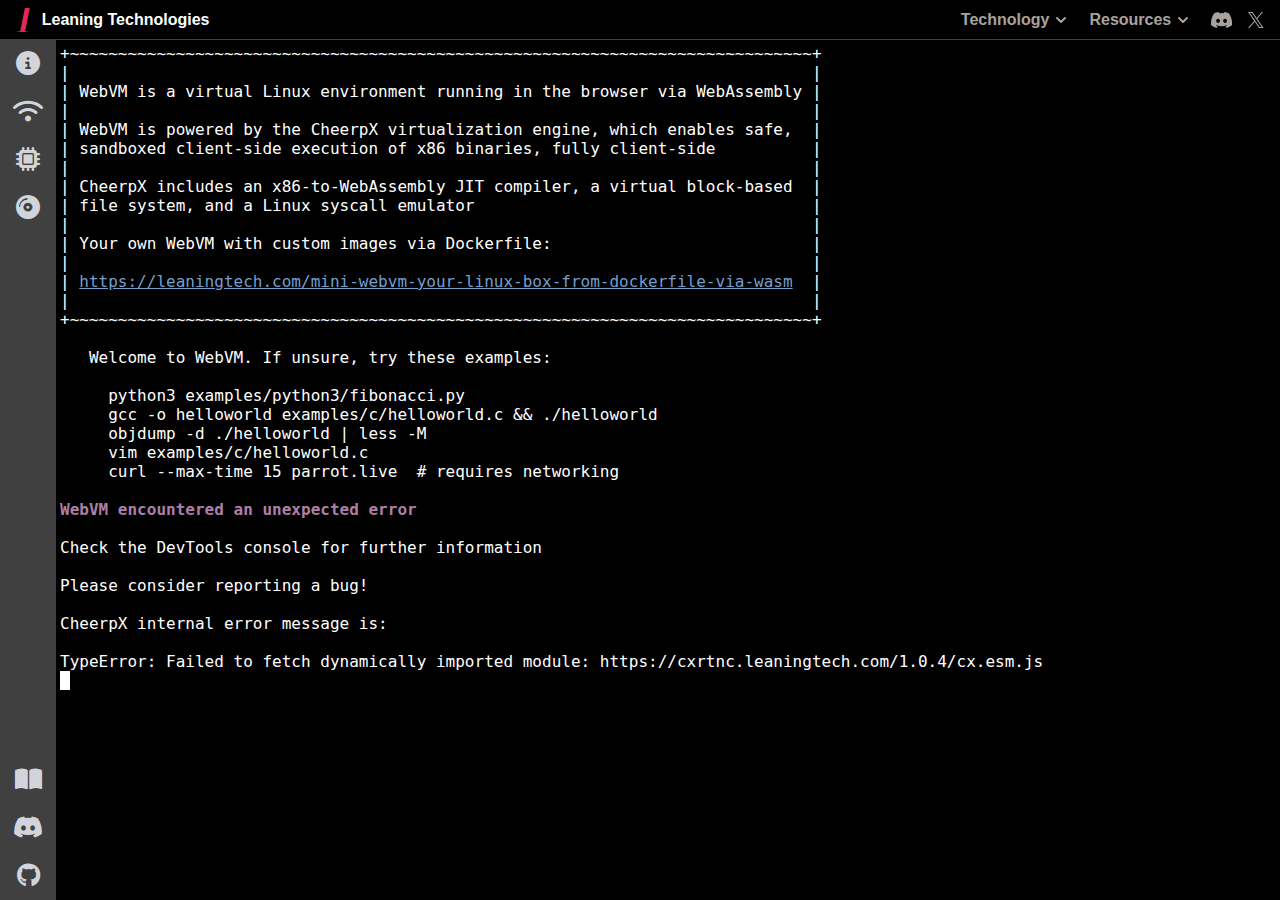
<file: index.html>
<!doctype html>
<html lang="en">
	<head>
		<meta charset="utf-8" />
		<meta name="viewport" content="width=device-width, initial-scale=1" />
		<title>WebVM - Linux virtualization in WebAssembly</title>

		<meta name="description" content="Server-less virtual machine, networking included, running browser-side in HTML5/WebAssembly. Code in any programming language inside this Linux terminal.">
		<meta name="keywords" content="WebVM, Virtual Machine, CheerpX, x86 virtualization, WebAssembly, Tailscale, JIT">
		<meta property="og:title" content="WebVM - Linux virtualization in WebAssembly" />
		<meta property="og:type" content="website" />
		<meta property="og:site_name" content="WebVM"/>
		<meta property="og:image" content="https://webvm.io/assets/social_2024.png" />
		<meta name="twitter:card" content="summary_large_image" />
		<meta name="twitter:site" content="@leaningtech" />
		<meta name="twitter:title" content="WebVM - Linux virtualization in WebAssembly" />
		<meta name="twitter:description" content="Server-less virtual machine, networking included, running browser-side in HTML5/WebAssembly. Code in any programming language inside this Linux terminal.">
		<meta name="twitter:image" content="https://webvm.io/assets/social_2024.png" />

		<!-- Apple iOS web clip compatibility tags -->
		<meta name="application-name" content="WebVM" />
		<meta name="apple-mobile-web-app-title" content="WebVM" />
		<meta name="apple-mobile-web-app-capable" content="yes" />
		<meta name="mobile-web-app-capable" content="yes" />
		<meta name="apple-mobile-web-app-status-bar-style" content="black" />
		<link rel="shortcut icon" href="tower.ico">
		<link rel="preconnect" href="https://fonts.googleapis.com">
		<link rel="preconnect" href="https://fonts.gstatic.com" crossorigin>
		<link rel='stylesheet' href='scrollbar.css'>
		<!-- Serviceworker script that adds the COI headers to the response headers in cases where the server does not support it. -->
		<script src="serviceWorker.js"></script>
		<script data-domain="webvm.io" src="https://plausible.leaningtech.com/js/script.js"></script>
		
		<link href="./_app/immutable/assets/WebVM.DJxfT_Cl.css" rel="stylesheet">
		<link rel="modulepreload" href="./_app/immutable/entry/start.Cc6FwlBO.js">
		<link rel="modulepreload" href="./_app/immutable/chunks/entry.B3OGcWmv.js">
		<link rel="modulepreload" href="./_app/immutable/chunks/scheduler.Cp8OC_ye.js">
		<link rel="modulepreload" href="./_app/immutable/entry/app.BPkyC7CE.js">
		<link rel="modulepreload" href="./_app/immutable/chunks/preload-helper.CmsKOCeN.js">
		<link rel="modulepreload" href="./_app/immutable/chunks/index.DHd7Qox6.js">
		<link rel="modulepreload" href="./_app/immutable/nodes/0.BePfJ_as.js">
		<link rel="modulepreload" href="./_app/immutable/nodes/2.zNyNSCjJ.js">
		<link rel="modulepreload" href="./_app/immutable/chunks/WebVM.Ijc5IMBR.js">
		<link rel="modulepreload" href="./_app/immutable/chunks/stores.CwUko2Cp.js">
	</head>
	<body data-sveltekit-preload-data="hover">
		<div style="display: contents">  <main class="relative w-full h-full"><nav aria-label="Primary" class="navbar svelte-fxjams"><ul class="items svelte-fxjams"><li class="svelte-1lmv0vp"><a href="https://leaningtech.com/" aria-label="Leaning Technologies" class="svelte-1tqfk9x"><svg aria-hidden="true" fill="#e62755" viewBox="0 0 43.68 76.21"><path d="m28.6,75.76h-15.51L28.17,0h15.51l-15.08,75.76Z"></path><path d="m0,75.94c6.68-1.36,13.67-1.62,20.46-1.7,6.87.08,13.68.34,20.46,1.7v.2c-10.2.09-30.72.09-40.91,0v-.2h-.01Z"></path></svg> <span class="company-name svelte-1tqfk9x" data-svelte-h="svelte-kh3ip0">Leaning Technologies</span></a> </li></ul> <ul class="items desktop-only svelte-fxjams"><li class="svelte-1lmv0vp"><button popovertarget="global-navbar-technology" class="svelte-1624uv2">Technology <svg aria-hidden="true" viewBox="0 0 24 24" class="svelte-1624uv2"><path stroke="currentColor" fill="transparent" stroke-linecap="round" stroke-linejoin="round" stroke-width="2" d="m8 10 4 4 4-4"></path></svg></button> </li> <li class="svelte-1lmv0vp"><button popovertarget="global-navbar-resources" class="svelte-1624uv2">Resources <svg aria-hidden="true" viewBox="0 0 24 24" class="svelte-1624uv2"><path stroke="currentColor" fill="transparent" stroke-linecap="round" stroke-linejoin="round" stroke-width="2" d="m8 10 4 4 4-4"></path></svg></button> </li> <li class="svelte-1o705yj"><a href="https://discord.leaningtech.com"><svg class="global-navbar-social-icon svelte-1o705yj" viewBox="0 0 127.14 96.36"><path fill="currentColor" d="M107.7,8.07A105.15,105.15,0,0,0,81.47,0a72.06,72.06,0,0,0-3.36,6.83A97.68,97.68,0,0,0,49,6.83,72.37,72.37,0,0,0,45.64,0,105.89,105.89,0,0,0,19.39,8.09C2.79,32.65-1.71,56.6.54,80.21h0A105.73,105.73,0,0,0,32.71,96.36,77.7,77.7,0,0,0,39.6,85.25a68.42,68.42,0,0,1-10.85-5.18c.91-.66,1.8-1.34,2.66-2a75.57,75.57,0,0,0,64.32,0c.87.71,1.76,1.39,2.66,2a68.68,68.68,0,0,1-10.87,5.19,77,77,0,0,0,6.89,11.1A105.25,105.25,0,0,0,126.6,80.22h0C129.24,52.84,122.09,29.11,107.7,8.07ZM42.45,65.69C36.18,65.69,31,60,31,53s5-12.74,11.43-12.74S54,46,53.89,53,48.84,65.69,42.45,65.69Zm42.24,0C78.41,65.69,73.25,60,73.25,53s5-12.74,11.44-12.74S96.23,46,96.12,53,91.08,65.69,84.69,65.69Z"></path></svg></a> </li> <li class="svelte-1o705yj"><a href="https://x.com/leaningtech"><svg title="X" class="global-navbar-social-icon svelte-1o705yj" viewBox="0 0 1200 1227" fill="none"><path d="M714.163 519.284L1160.89 0H1055.03L667.137 450.887L357.328 0H0L468.492 681.821L0 1226.37H105.866L515.491 750.218L842.672 1226.37H1200L714.137 519.284H714.163ZM569.165 687.828L521.697 619.934L144.011 79.6944H306.615L611.412 515.685L658.88 583.579L1055.08 1150.3H892.476L569.165 687.854V687.828Z" fill="currentColor"></path></svg></a> </li></ul> <ul class="items mobile-only svelte-fxjams"><li class="svelte-1lmv0vp"><button class="svelte-1624uv2">Leaning Technologies <svg aria-hidden="true" viewBox="0 0 24 24" class="svelte-1624uv2"><path stroke="currentColor" fill="transparent" stroke-linecap="round" stroke-linejoin="round" stroke-width="2" d="m8 10 4 4 4-4"></path></svg></button> </li> <select class="svelte-nv5o75"><option selected disabled value="Leaning Technologies" data-svelte-h="svelte-1iveerf">Leaning Technologies</option><optgroup label="Technology"><option value="Cheerp">Cheerp</option><option value="CheerpJ">CheerpJ</option><option value="CheerpX">CheerpX</option></optgroup><optgroup label="Resources"><option value="Developer Hub">Developer Hub</option><option value="Blog">Blog</option><option value="GitHub">GitHub</option></optgroup></select></ul></nav> <nav popover aria-label="Technology" id="global-navbar-technology" class="svelte-fxjams"><ul><li class="svelte-1ajf2bm"><a href="https://cheerp.io/" class="svelte-1ajf2bm"><svg aria-hidden="true" viewBox="0 0 79.37 89.83" fill="#fff"><polygon points="79.37 0 39.69 0 39.69 0 0 0 7.44 80.69 39.69 89.83 39.69 89.83 39.69 89.83 39.69 89.83 39.69 89.83 71.92 80.69" fill="#4fdbd1"></polygon><polygon fill="#56f4ec" points="39.69 6.57 39.69 82.99 39.69 82.99 65.8 75.59 72.16 6.57"></polygon><rect x="23.25" y="21.07" width="32.88" height="9.02"></rect><rect x="35.24" y="9.38" width="8.89" height="32.39"></rect><rect x="23.49" y="58.33" width="32.39" height="8.89"></rect><rect x="35.24" y="46.58" width="8.89" height="32.39"></rect><rect fill="#ebeaea" x="35.24" y="9.38" width="4.45" height="32.39"></rect><rect fill="#ebeaea" x="23.49" y="58.33" width="16.2" height="8.89"></rect><rect fill="#ebeaea" x="35.24" y="46.58" width="4.45" height="32.39"></rect></svg> <b>Cheerp</b> <span class="svelte-1ajf2bm">C++ to Wasm/JS compiler</span></a> </li> <li class="svelte-1ajf2bm"><a href="https://cheerpj.com/" class="svelte-1ajf2bm"><svg aria-hidden="true" viewBox="0 0 79.37 89.83"><polygon fill="#ff7c00" points="79.37 0 39.69 0 39.69 0 0 0 7.44 80.69 39.69 89.83 39.69 89.83 39.69 89.83 39.69 89.83 39.69 89.83 71.92 80.69"></polygon><path fill="#e2e2e2" d="M44.83,26.26a18.93,18.93,0,0,1,11.75,3.68c.33.26.65.53,1,.81a1.52,1.52,0,0,1,.52,1.61,1.66,1.66,0,0,1-1.3,1.17c-1.86.58-3.76,1.09-5.56,1.83a32.08,32.08,0,0,0-11.7,8.45,29.72,29.72,0,0,1-17.15,9.7,9.34,9.34,0,0,1-1.06.16,1.52,1.52,0,0,1-1.63-1.11,14.71,14.71,0,0,1-.61-6.75,19.3,19.3,0,0,1,7.2-12.21,31.39,31.39,0,0,1,14.93-7c.54-.1,1.09-.17,1.63-.22C43.56,26.32,44.31,26.29,44.83,26.26Z"></path><path fill="#e2e2e2" d="M36.75,65.34c-4.69-.06-8.59-1.14-12-3.83-.29-.24-.57-.49-.85-.74A1.65,1.65,0,0,1,23.28,59a1.77,1.77,0,0,1,1.39-1.23c1.84-.58,3.7-1.12,5.47-1.87A32.68,32.68,0,0,0,41.94,47,29.35,29.35,0,0,1,59.62,36.93a1.65,1.65,0,0,1,2.14,1.4,17.08,17.08,0,0,1-1.93,13.72,25.07,25.07,0,0,1-8.78,8.65,29.78,29.78,0,0,1-11.48,4.37C38.48,65.22,37.38,65.28,36.75,65.34Z"></path><polygon fill="#ff910d" points="39.86 7.62 39.86 84.04 39.86 84.04 66.14 76.64 72.55 7.62"></polygon><path fill="#fff" d="M56.45,30.82c-.32-.28-.66-.55-1-.81a20.48,20.48,0,0,0-12.28-3.68c-.55,0-1.33.06-2.1.12a7.53,7.53,0,0,0-1.05.22c-.28,0,.83.11-.15.16v16.1c3.94-3.21,6.28-5.8,10.63-7.5,1.88-.74,3.54-1.24,5.49-1.82a1.51,1.51,0,0,0,1.18-1.18A1.56,1.56,0,0,0,56.45,30.82Z"></path><path fill="#fff" d="M61,39.52a1.65,1.65,0,0,0-2.14-1.35,29.47,29.47,0,0,0-17.59,9.7c-.5.55-.46,1.08-1.44,1.59V65.14a29.39,29.39,0,0,0,10.55-4.07,24.48,24.48,0,0,0,8.73-8.34A15.87,15.87,0,0,0,61,39.52Z"></path></svg> <b>CheerpJ</b> <span class="svelte-1ajf2bm">Java runtime for browsers</span></a> </li> <li class="svelte-1ajf2bm"><a href="https://cheerpx.io/" class="svelte-1ajf2bm"><svg aria-hidden="true" viewBox="0 0 79.37 89.83"><polygon fill="#4b647f" points="79.37 0 39.69 0 39.69 0 0 0 7.44 80.69 39.69 89.83 39.69 89.83 39.69 89.83 39.69 89.83 39.69 89.83 71.92 80.69"></polygon><polygon fill="#6386a5" points="39.69 6.57 39.69 82.99 39.69 82.99 65.8 75.59 72.16 6.57"></polygon><path fill="#e2e2e2" d="M39.52,50.42a7.7,7.7,0,1,1,0-15.4h.17V19.66c-1.16,0-2.31,0-3.46,0a1,1,0,0,0-1.15.95c-.29,1.68-.55,3.36-.79,5.05a.61.61,0,0,1-.45.57c-.72.27-1.42.6-2.13.89a.48.48,0,0,1-.39,0q-1.84-1.41-3.66-2.83c-.88-.7-1.28-.71-2.2.05a34.62,34.62,0,0,0-4.54,4.6c-.57.7-.55,1.05,0,1.76l2.92,3.75a.42.42,0,0,1,0,.52c-.33.73-.65,1.45-.94,2.2a.45.45,0,0,1-.4.33c-1.57.23-3.13.49-4.7.69a1.59,1.59,0,0,0-1.4.89v7.22a1.45,1.45,0,0,0,1.35.9c1.56.2,3.11.44,4.66.67a.53.53,0,0,1,.49.4c.28.77.6,1.53.94,2.27a.56.56,0,0,1-.05.66c-1,1.23-1.93,2.48-2.88,3.73A1.26,1.26,0,0,0,21,56.57,45.34,45.34,0,0,0,25.7,61.3a1.08,1.08,0,0,0,1.67.1c1.34-1,2.67-2,4-3a.48.48,0,0,1,.37,0c.76.3,1.5.63,2.25.92a.39.39,0,0,1,.29.36c.24,1.61.51,3.22.73,4.84a1.42,1.42,0,0,0,.88,1.32h3.79V50.41Z"></path><path fill="#fff" d="M61.39,38.31l-4.88-.73a.5.5,0,0,1-.43-.37q-.45-1.17-1-2.31a.48.48,0,0,1,.05-.59c1-1.24,1.94-2.5,2.9-3.76A1.23,1.23,0,0,0,58,28.9a49.11,49.11,0,0,0-4.68-4.78A1.1,1.1,0,0,0,51.67,24l-4,3a.54.54,0,0,1-.41.06c-.75-.29-1.47-.62-2.22-.91a.4.4,0,0,1-.31-.38c-.25-1.7-.52-3.4-.78-5.09a1.08,1.08,0,0,0-1.19-1.05c-1,0-2,0-3.06,0V35a7.69,7.69,0,0,1,0,15.38V65.79h3.5A1.45,1.45,0,0,0,44,64.54c.24-1.62.5-3.23.73-4.84a.5.5,0,0,1,.35-.45c.74-.29,1.46-.62,2.2-.92a.51.51,0,0,1,.42.05c1.2.92,2.4,1.86,3.6,2.8.9.72,1.32.74,2.23,0a35.07,35.07,0,0,0,4.57-4.63c.56-.69.54-1.05,0-1.76l-2.9-3.72a.49.49,0,0,1-.06-.59c.34-.72.63-1.46,1-2.18a.5.5,0,0,1,.32-.27c1.68-.27,3.37-.53,5.06-.78A1.13,1.13,0,0,0,62.57,46c0-2.11,0-4.23,0-6.34A1.18,1.18,0,0,0,61.39,38.31Z"></path></svg> <b>CheerpX</b> <span class="svelte-1ajf2bm">Virtual machines for the web</span></a> </li></ul></nav> <nav popover aria-label="Resources" id="global-navbar-resources" class="svelte-fxjams" data-svelte-h="svelte-vu2bz"><ul><li><a href="https://labs.leaningtech.com/">Developer Hub</a></li> <li><a href="https://labs.leaningtech.com/blog">Blog</a></li> <li><a href="https://github.com/leaningtech">GitHub</a></li></ul> </nav> <div class="absolute top-10 bottom-0 left-0 right-0"><div class="flex flex-row w-14 h-full bg-neutral-700"><div class="flex flex-col shrink-0 w-14 text-gray-300"><div class="p-3 cursor-pointer text-center hover:bg-neutral-600 hover:text-gray-100" style="animation-duration: 0.5s"><i class="fas fa-info-circle fa-xl"></i></div><div class="p-3 cursor-pointer text-center hover:bg-neutral-600 hover:text-gray-100" style="animation-duration: 0.5s"><i class="fas fa-wifi fa-xl"></i></div><div class="p-3 cursor-pointer text-center hover:bg-neutral-600 hover:text-gray-100" style="animation-duration: 0.5s"><i class="fas fa-microchip fa-xl"></i></div><div class="p-3 cursor-pointer text-center hover:bg-neutral-600 hover:text-gray-100" style="animation-duration: 0.5s"><i class="fas fa-compact-disc fa-xl"></i></div><div class="grow"></div><div class="p-3 cursor-pointer text-center hover:bg-neutral-600 hover:text-gray-100" style="animation-duration: 0.5s"><i class="fas fa-book-open fa-xl"></i></div><div class="p-3 cursor-pointer text-center hover:bg-neutral-600 hover:text-gray-100" style="animation-duration: 0.5s"><i class="fab fa-discord fa-xl"></i></div><div class="p-3 cursor-pointer text-center hover:bg-neutral-600 hover:text-gray-100" style="animation-duration: 0.5s"><i class="fab fa-github fa-xl"></i></div></div> <div class="flex flex-col gap-5 shrink-0 w-60 h-full z-10 p-2 bg-neutral-600 text-gray-100 hidden"><p>TODO: null</p> <div class="mt-auto text-sm text-gray-300" data-svelte-h="svelte-1wb9yjt"><div class="pt-1 pb-1"><a href="https://cheerpx.io/" target="_blank"><span>Powered by CheerpX</span> <img src="assets/cheerpx.svg" alt="CheerpX Logo" class="w-6 h-6 inline-block"></a></div> <hr class="border-t border-solid border-gray-300"> <div class="pt-1 pb-1"><a href="https://leaningtech.com/" target="”_blank”">© 2022-2024 Leaning Technologies</a></div></div></div></div>  <div class="absolute top-0 bottom-0 left-14 right-0 p-1 scrollbar" id="console" data-svelte-h="svelte-1qy7za7"></div></div></main> 
			
			<script>
				{
					__sveltekit_19fbud7 = {
						base: new URL(".", location).pathname.slice(0, -1)
					};

					const element = document.currentScript.parentElement;

					const data = [{"type":"data","data":{posts:[{title:"Join the WebVM: The Hackathon! - A Global Hybrid Event for Developers!",image:"https://labs.leaningtech.com/_astro/hackathon-banner.DQKOSxrD.png",url:"https://labs.leaningtech.com/blog/join-the-webvm-hackathon"},{title:"Mini.WebVM: Your own Linux box from Dockerfile, virtualized in the browser via WebAssembly",image:"https://labs.leaningtech.com/_astro/webvm-post.B1Stq2Ca.png",url:"https://labs.leaningtech.com/blog/mini-webvm-your-linux-box-from-dockerfile-via-wasm"},{title:"How we added full networking to WebVM via Tailscale",image:"https://labs.leaningtech.com/_astro/webvm-tailscale.CDrEDtlg.png",url:"https://labs.leaningtech.com/blog/webvm-virtual-machine-with-networking-via-tailscale"},{title:"WebVM: server-less x86 virtual machines in the browser",image:"https://labs.leaningtech.com/_astro/webvm-post.B1Stq2Ca.png",url:"https://labs.leaningtech.com/blog/webvm-server-less-x86-virtual-machines-in-the-browser"}]},"uses":{}},null];

					Promise.all([
						import("./_app/immutable/entry/start.Cc6FwlBO.js"),
						import("./_app/immutable/entry/app.BPkyC7CE.js")
					]).then(([kit, app]) => {
						kit.start(app, element, {
							node_ids: [0, 2],
							data,
							form: null,
							error: null
						});
					});
				}
			</script>
		</div>
	</body>
</html>
</file>
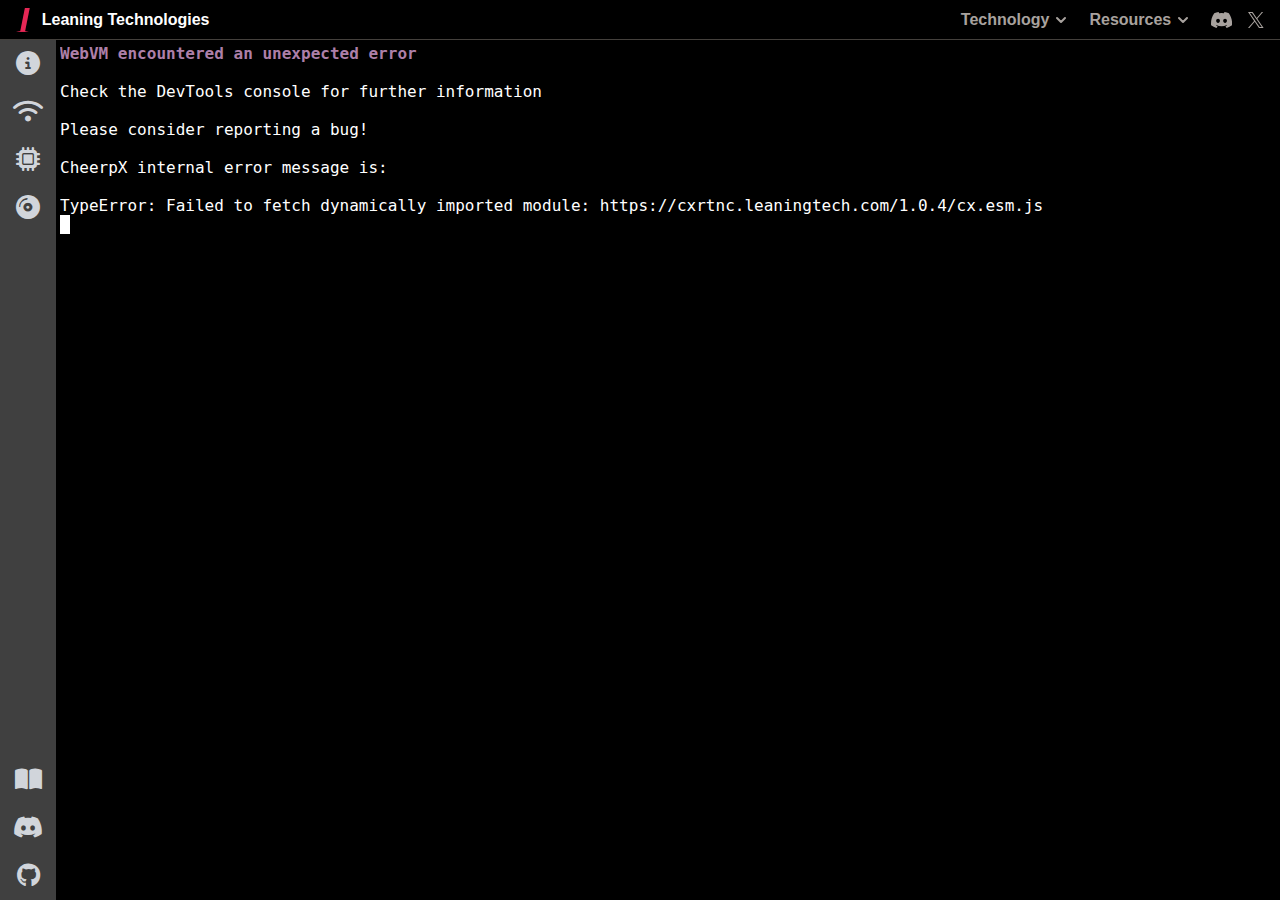
<file: alpine.html>
<!doctype html>
<html lang="en">
	<head>
		<meta charset="utf-8" />
		<meta name="viewport" content="width=device-width, initial-scale=1" />
		<title>WebVM - Linux virtualization in WebAssembly</title>

		<meta name="description" content="Server-less virtual machine, networking included, running browser-side in HTML5/WebAssembly. Code in any programming language inside this Linux terminal.">
		<meta name="keywords" content="WebVM, Virtual Machine, CheerpX, x86 virtualization, WebAssembly, Tailscale, JIT">
		<meta property="og:title" content="WebVM - Linux virtualization in WebAssembly" />
		<meta property="og:type" content="website" />
		<meta property="og:site_name" content="WebVM"/>
		<meta property="og:image" content="https://webvm.io/assets/social_2024.png" />
		<meta name="twitter:card" content="summary_large_image" />
		<meta name="twitter:site" content="@leaningtech" />
		<meta name="twitter:title" content="WebVM - Linux virtualization in WebAssembly" />
		<meta name="twitter:description" content="Server-less virtual machine, networking included, running browser-side in HTML5/WebAssembly. Code in any programming language inside this Linux terminal.">
		<meta name="twitter:image" content="https://webvm.io/assets/social_2024.png" />

		<!-- Apple iOS web clip compatibility tags -->
		<meta name="application-name" content="WebVM" />
		<meta name="apple-mobile-web-app-title" content="WebVM" />
		<meta name="apple-mobile-web-app-capable" content="yes" />
		<meta name="mobile-web-app-capable" content="yes" />
		<meta name="apple-mobile-web-app-status-bar-style" content="black" />
		<link rel="shortcut icon" href="tower.ico">
		<link rel="preconnect" href="https://fonts.googleapis.com">
		<link rel="preconnect" href="https://fonts.gstatic.com" crossorigin>
		<link rel='stylesheet' href='scrollbar.css'>
		<!-- Serviceworker script that adds the COI headers to the response headers in cases where the server does not support it. -->
		<script src="serviceWorker.js"></script>
		<script data-domain="webvm.io" src="https://plausible.leaningtech.com/js/script.js"></script>
		
		<link href="./_app/immutable/assets/WebVM.DJxfT_Cl.css" rel="stylesheet">
		<link rel="modulepreload" href="./_app/immutable/entry/start.Cc6FwlBO.js">
		<link rel="modulepreload" href="./_app/immutable/chunks/entry.B3OGcWmv.js">
		<link rel="modulepreload" href="./_app/immutable/chunks/scheduler.Cp8OC_ye.js">
		<link rel="modulepreload" href="./_app/immutable/entry/app.BPkyC7CE.js">
		<link rel="modulepreload" href="./_app/immutable/chunks/preload-helper.CmsKOCeN.js">
		<link rel="modulepreload" href="./_app/immutable/chunks/index.DHd7Qox6.js">
		<link rel="modulepreload" href="./_app/immutable/nodes/0.BePfJ_as.js">
		<link rel="modulepreload" href="./_app/immutable/nodes/3.B0GIDhnm.js">
		<link rel="modulepreload" href="./_app/immutable/chunks/WebVM.Ijc5IMBR.js">
		<link rel="modulepreload" href="./_app/immutable/chunks/stores.CwUko2Cp.js">
	</head>
	<body data-sveltekit-preload-data="hover">
		<div style="display: contents">  <main class="relative w-full h-full"><nav aria-label="Primary" class="navbar svelte-fxjams"><ul class="items svelte-fxjams"><li class="svelte-1lmv0vp"><a href="https://leaningtech.com/" aria-label="Leaning Technologies" class="svelte-1tqfk9x"><svg aria-hidden="true" fill="#e62755" viewBox="0 0 43.68 76.21"><path d="m28.6,75.76h-15.51L28.17,0h15.51l-15.08,75.76Z"></path><path d="m0,75.94c6.68-1.36,13.67-1.62,20.46-1.7,6.87.08,13.68.34,20.46,1.7v.2c-10.2.09-30.72.09-40.91,0v-.2h-.01Z"></path></svg> <span class="company-name svelte-1tqfk9x" data-svelte-h="svelte-kh3ip0">Leaning Technologies</span></a> </li></ul> <ul class="items desktop-only svelte-fxjams"><li class="svelte-1lmv0vp"><button popovertarget="global-navbar-technology" class="svelte-1624uv2">Technology <svg aria-hidden="true" viewBox="0 0 24 24" class="svelte-1624uv2"><path stroke="currentColor" fill="transparent" stroke-linecap="round" stroke-linejoin="round" stroke-width="2" d="m8 10 4 4 4-4"></path></svg></button> </li> <li class="svelte-1lmv0vp"><button popovertarget="global-navbar-resources" class="svelte-1624uv2">Resources <svg aria-hidden="true" viewBox="0 0 24 24" class="svelte-1624uv2"><path stroke="currentColor" fill="transparent" stroke-linecap="round" stroke-linejoin="round" stroke-width="2" d="m8 10 4 4 4-4"></path></svg></button> </li> <li class="svelte-1o705yj"><a href="https://discord.leaningtech.com"><svg class="global-navbar-social-icon svelte-1o705yj" viewBox="0 0 127.14 96.36"><path fill="currentColor" d="M107.7,8.07A105.15,105.15,0,0,0,81.47,0a72.06,72.06,0,0,0-3.36,6.83A97.68,97.68,0,0,0,49,6.83,72.37,72.37,0,0,0,45.64,0,105.89,105.89,0,0,0,19.39,8.09C2.79,32.65-1.71,56.6.54,80.21h0A105.73,105.73,0,0,0,32.71,96.36,77.7,77.7,0,0,0,39.6,85.25a68.42,68.42,0,0,1-10.85-5.18c.91-.66,1.8-1.34,2.66-2a75.57,75.57,0,0,0,64.32,0c.87.71,1.76,1.39,2.66,2a68.68,68.68,0,0,1-10.87,5.19,77,77,0,0,0,6.89,11.1A105.25,105.25,0,0,0,126.6,80.22h0C129.24,52.84,122.09,29.11,107.7,8.07ZM42.45,65.69C36.18,65.69,31,60,31,53s5-12.74,11.43-12.74S54,46,53.89,53,48.84,65.69,42.45,65.69Zm42.24,0C78.41,65.69,73.25,60,73.25,53s5-12.74,11.44-12.74S96.23,46,96.12,53,91.08,65.69,84.69,65.69Z"></path></svg></a> </li> <li class="svelte-1o705yj"><a href="https://x.com/leaningtech"><svg title="X" class="global-navbar-social-icon svelte-1o705yj" viewBox="0 0 1200 1227" fill="none"><path d="M714.163 519.284L1160.89 0H1055.03L667.137 450.887L357.328 0H0L468.492 681.821L0 1226.37H105.866L515.491 750.218L842.672 1226.37H1200L714.137 519.284H714.163ZM569.165 687.828L521.697 619.934L144.011 79.6944H306.615L611.412 515.685L658.88 583.579L1055.08 1150.3H892.476L569.165 687.854V687.828Z" fill="currentColor"></path></svg></a> </li></ul> <ul class="items mobile-only svelte-fxjams"><li class="svelte-1lmv0vp"><button class="svelte-1624uv2">Leaning Technologies <svg aria-hidden="true" viewBox="0 0 24 24" class="svelte-1624uv2"><path stroke="currentColor" fill="transparent" stroke-linecap="round" stroke-linejoin="round" stroke-width="2" d="m8 10 4 4 4-4"></path></svg></button> </li> <select class="svelte-nv5o75"><option selected disabled value="Leaning Technologies" data-svelte-h="svelte-1iveerf">Leaning Technologies</option><optgroup label="Technology"><option value="Cheerp">Cheerp</option><option value="CheerpJ">CheerpJ</option><option value="CheerpX">CheerpX</option></optgroup><optgroup label="Resources"><option value="Developer Hub">Developer Hub</option><option value="Blog">Blog</option><option value="GitHub">GitHub</option></optgroup></select></ul></nav> <nav popover aria-label="Technology" id="global-navbar-technology" class="svelte-fxjams"><ul><li class="svelte-1ajf2bm"><a href="https://cheerp.io/" class="svelte-1ajf2bm"><svg aria-hidden="true" viewBox="0 0 79.37 89.83" fill="#fff"><polygon points="79.37 0 39.69 0 39.69 0 0 0 7.44 80.69 39.69 89.83 39.69 89.83 39.69 89.83 39.69 89.83 39.69 89.83 71.92 80.69" fill="#4fdbd1"></polygon><polygon fill="#56f4ec" points="39.69 6.57 39.69 82.99 39.69 82.99 65.8 75.59 72.16 6.57"></polygon><rect x="23.25" y="21.07" width="32.88" height="9.02"></rect><rect x="35.24" y="9.38" width="8.89" height="32.39"></rect><rect x="23.49" y="58.33" width="32.39" height="8.89"></rect><rect x="35.24" y="46.58" width="8.89" height="32.39"></rect><rect fill="#ebeaea" x="35.24" y="9.38" width="4.45" height="32.39"></rect><rect fill="#ebeaea" x="23.49" y="58.33" width="16.2" height="8.89"></rect><rect fill="#ebeaea" x="35.24" y="46.58" width="4.45" height="32.39"></rect></svg> <b>Cheerp</b> <span class="svelte-1ajf2bm">C++ to Wasm/JS compiler</span></a> </li> <li class="svelte-1ajf2bm"><a href="https://cheerpj.com/" class="svelte-1ajf2bm"><svg aria-hidden="true" viewBox="0 0 79.37 89.83"><polygon fill="#ff7c00" points="79.37 0 39.69 0 39.69 0 0 0 7.44 80.69 39.69 89.83 39.69 89.83 39.69 89.83 39.69 89.83 39.69 89.83 71.92 80.69"></polygon><path fill="#e2e2e2" d="M44.83,26.26a18.93,18.93,0,0,1,11.75,3.68c.33.26.65.53,1,.81a1.52,1.52,0,0,1,.52,1.61,1.66,1.66,0,0,1-1.3,1.17c-1.86.58-3.76,1.09-5.56,1.83a32.08,32.08,0,0,0-11.7,8.45,29.72,29.72,0,0,1-17.15,9.7,9.34,9.34,0,0,1-1.06.16,1.52,1.52,0,0,1-1.63-1.11,14.71,14.71,0,0,1-.61-6.75,19.3,19.3,0,0,1,7.2-12.21,31.39,31.39,0,0,1,14.93-7c.54-.1,1.09-.17,1.63-.22C43.56,26.32,44.31,26.29,44.83,26.26Z"></path><path fill="#e2e2e2" d="M36.75,65.34c-4.69-.06-8.59-1.14-12-3.83-.29-.24-.57-.49-.85-.74A1.65,1.65,0,0,1,23.28,59a1.77,1.77,0,0,1,1.39-1.23c1.84-.58,3.7-1.12,5.47-1.87A32.68,32.68,0,0,0,41.94,47,29.35,29.35,0,0,1,59.62,36.93a1.65,1.65,0,0,1,2.14,1.4,17.08,17.08,0,0,1-1.93,13.72,25.07,25.07,0,0,1-8.78,8.65,29.78,29.78,0,0,1-11.48,4.37C38.48,65.22,37.38,65.28,36.75,65.34Z"></path><polygon fill="#ff910d" points="39.86 7.62 39.86 84.04 39.86 84.04 66.14 76.64 72.55 7.62"></polygon><path fill="#fff" d="M56.45,30.82c-.32-.28-.66-.55-1-.81a20.48,20.48,0,0,0-12.28-3.68c-.55,0-1.33.06-2.1.12a7.53,7.53,0,0,0-1.05.22c-.28,0,.83.11-.15.16v16.1c3.94-3.21,6.28-5.8,10.63-7.5,1.88-.74,3.54-1.24,5.49-1.82a1.51,1.51,0,0,0,1.18-1.18A1.56,1.56,0,0,0,56.45,30.82Z"></path><path fill="#fff" d="M61,39.52a1.65,1.65,0,0,0-2.14-1.35,29.47,29.47,0,0,0-17.59,9.7c-.5.55-.46,1.08-1.44,1.59V65.14a29.39,29.39,0,0,0,10.55-4.07,24.48,24.48,0,0,0,8.73-8.34A15.87,15.87,0,0,0,61,39.52Z"></path></svg> <b>CheerpJ</b> <span class="svelte-1ajf2bm">Java runtime for browsers</span></a> </li> <li class="svelte-1ajf2bm"><a href="https://cheerpx.io/" class="svelte-1ajf2bm"><svg aria-hidden="true" viewBox="0 0 79.37 89.83"><polygon fill="#4b647f" points="79.37 0 39.69 0 39.69 0 0 0 7.44 80.69 39.69 89.83 39.69 89.83 39.69 89.83 39.69 89.83 39.69 89.83 71.92 80.69"></polygon><polygon fill="#6386a5" points="39.69 6.57 39.69 82.99 39.69 82.99 65.8 75.59 72.16 6.57"></polygon><path fill="#e2e2e2" d="M39.52,50.42a7.7,7.7,0,1,1,0-15.4h.17V19.66c-1.16,0-2.31,0-3.46,0a1,1,0,0,0-1.15.95c-.29,1.68-.55,3.36-.79,5.05a.61.61,0,0,1-.45.57c-.72.27-1.42.6-2.13.89a.48.48,0,0,1-.39,0q-1.84-1.41-3.66-2.83c-.88-.7-1.28-.71-2.2.05a34.62,34.62,0,0,0-4.54,4.6c-.57.7-.55,1.05,0,1.76l2.92,3.75a.42.42,0,0,1,0,.52c-.33.73-.65,1.45-.94,2.2a.45.45,0,0,1-.4.33c-1.57.23-3.13.49-4.7.69a1.59,1.59,0,0,0-1.4.89v7.22a1.45,1.45,0,0,0,1.35.9c1.56.2,3.11.44,4.66.67a.53.53,0,0,1,.49.4c.28.77.6,1.53.94,2.27a.56.56,0,0,1-.05.66c-1,1.23-1.93,2.48-2.88,3.73A1.26,1.26,0,0,0,21,56.57,45.34,45.34,0,0,0,25.7,61.3a1.08,1.08,0,0,0,1.67.1c1.34-1,2.67-2,4-3a.48.48,0,0,1,.37,0c.76.3,1.5.63,2.25.92a.39.39,0,0,1,.29.36c.24,1.61.51,3.22.73,4.84a1.42,1.42,0,0,0,.88,1.32h3.79V50.41Z"></path><path fill="#fff" d="M61.39,38.31l-4.88-.73a.5.5,0,0,1-.43-.37q-.45-1.17-1-2.31a.48.48,0,0,1,.05-.59c1-1.24,1.94-2.5,2.9-3.76A1.23,1.23,0,0,0,58,28.9a49.11,49.11,0,0,0-4.68-4.78A1.1,1.1,0,0,0,51.67,24l-4,3a.54.54,0,0,1-.41.06c-.75-.29-1.47-.62-2.22-.91a.4.4,0,0,1-.31-.38c-.25-1.7-.52-3.4-.78-5.09a1.08,1.08,0,0,0-1.19-1.05c-1,0-2,0-3.06,0V35a7.69,7.69,0,0,1,0,15.38V65.79h3.5A1.45,1.45,0,0,0,44,64.54c.24-1.62.5-3.23.73-4.84a.5.5,0,0,1,.35-.45c.74-.29,1.46-.62,2.2-.92a.51.51,0,0,1,.42.05c1.2.92,2.4,1.86,3.6,2.8.9.72,1.32.74,2.23,0a35.07,35.07,0,0,0,4.57-4.63c.56-.69.54-1.05,0-1.76l-2.9-3.72a.49.49,0,0,1-.06-.59c.34-.72.63-1.46,1-2.18a.5.5,0,0,1,.32-.27c1.68-.27,3.37-.53,5.06-.78A1.13,1.13,0,0,0,62.57,46c0-2.11,0-4.23,0-6.34A1.18,1.18,0,0,0,61.39,38.31Z"></path></svg> <b>CheerpX</b> <span class="svelte-1ajf2bm">Virtual machines for the web</span></a> </li></ul></nav> <nav popover aria-label="Resources" id="global-navbar-resources" class="svelte-fxjams" data-svelte-h="svelte-vu2bz"><ul><li><a href="https://labs.leaningtech.com/">Developer Hub</a></li> <li><a href="https://labs.leaningtech.com/blog">Blog</a></li> <li><a href="https://github.com/leaningtech">GitHub</a></li></ul> </nav> <div class="absolute top-10 bottom-0 left-0 right-0"><div class="flex flex-row w-14 h-full bg-neutral-700"><div class="flex flex-col shrink-0 w-14 text-gray-300"><div class="p-3 cursor-pointer text-center hover:bg-neutral-600 hover:text-gray-100" style="animation-duration: 0.5s"><i class="fas fa-info-circle fa-xl"></i></div><div class="p-3 cursor-pointer text-center hover:bg-neutral-600 hover:text-gray-100" style="animation-duration: 0.5s"><i class="fas fa-wifi fa-xl"></i></div><div class="p-3 cursor-pointer text-center hover:bg-neutral-600 hover:text-gray-100" style="animation-duration: 0.5s"><i class="fas fa-microchip fa-xl"></i></div><div class="p-3 cursor-pointer text-center hover:bg-neutral-600 hover:text-gray-100" style="animation-duration: 0.5s"><i class="fas fa-compact-disc fa-xl"></i></div><div class="grow"></div><div class="p-3 cursor-pointer text-center hover:bg-neutral-600 hover:text-gray-100" style="animation-duration: 0.5s"><i class="fas fa-book-open fa-xl"></i></div><div class="p-3 cursor-pointer text-center hover:bg-neutral-600 hover:text-gray-100" style="animation-duration: 0.5s"><i class="fab fa-discord fa-xl"></i></div><div class="p-3 cursor-pointer text-center hover:bg-neutral-600 hover:text-gray-100" style="animation-duration: 0.5s"><i class="fab fa-github fa-xl"></i></div></div> <div class="flex flex-col gap-5 shrink-0 w-60 h-full z-10 p-2 bg-neutral-600 text-gray-100 hidden"><p>TODO: null</p> <div class="mt-auto text-sm text-gray-300" data-svelte-h="svelte-1wb9yjt"><div class="pt-1 pb-1"><a href="https://cheerpx.io/" target="_blank"><span>Powered by CheerpX</span> <img src="assets/cheerpx.svg" alt="CheerpX Logo" class="w-6 h-6 inline-block"></a></div> <hr class="border-t border-solid border-gray-300"> <div class="pt-1 pb-1"><a href="https://leaningtech.com/" target="”_blank”">© 2022-2024 Leaning Technologies</a></div></div></div></div> <div class="absolute top-0 bottom-0 left-14 right-0" data-svelte-h="svelte-vfw3jl"><canvas class="w-full h-full cursor-none" id="display"></canvas></div> <div class="absolute top-0 bottom-0 left-14 right-0 p-1 scrollbar" id="console" data-svelte-h="svelte-1qy7za7"></div></div></main> 
			
			<script>
				{
					__sveltekit_19fbud7 = {
						base: new URL(".", location).pathname.slice(0, -1)
					};

					const element = document.currentScript.parentElement;

					const data = [{"type":"data","data":{posts:[{title:"Join the WebVM: The Hackathon! - A Global Hybrid Event for Developers!",image:"https://labs.leaningtech.com/_astro/hackathon-banner.DQKOSxrD.png",url:"https://labs.leaningtech.com/blog/join-the-webvm-hackathon"},{title:"Mini.WebVM: Your own Linux box from Dockerfile, virtualized in the browser via WebAssembly",image:"https://labs.leaningtech.com/_astro/webvm-post.B1Stq2Ca.png",url:"https://labs.leaningtech.com/blog/mini-webvm-your-linux-box-from-dockerfile-via-wasm"},{title:"How we added full networking to WebVM via Tailscale",image:"https://labs.leaningtech.com/_astro/webvm-tailscale.CDrEDtlg.png",url:"https://labs.leaningtech.com/blog/webvm-virtual-machine-with-networking-via-tailscale"},{title:"WebVM: server-less x86 virtual machines in the browser",image:"https://labs.leaningtech.com/_astro/webvm-post.B1Stq2Ca.png",url:"https://labs.leaningtech.com/blog/webvm-server-less-x86-virtual-machines-in-the-browser"}]},"uses":{}},null];

					Promise.all([
						import("./_app/immutable/entry/start.Cc6FwlBO.js"),
						import("./_app/immutable/entry/app.BPkyC7CE.js")
					]).then(([kit, app]) => {
						kit.start(app, element, {
							node_ids: [0, 3],
							data,
							form: null,
							error: null
						});
					});
				}
			</script>
		</div>
	</body>
</html>
</file>
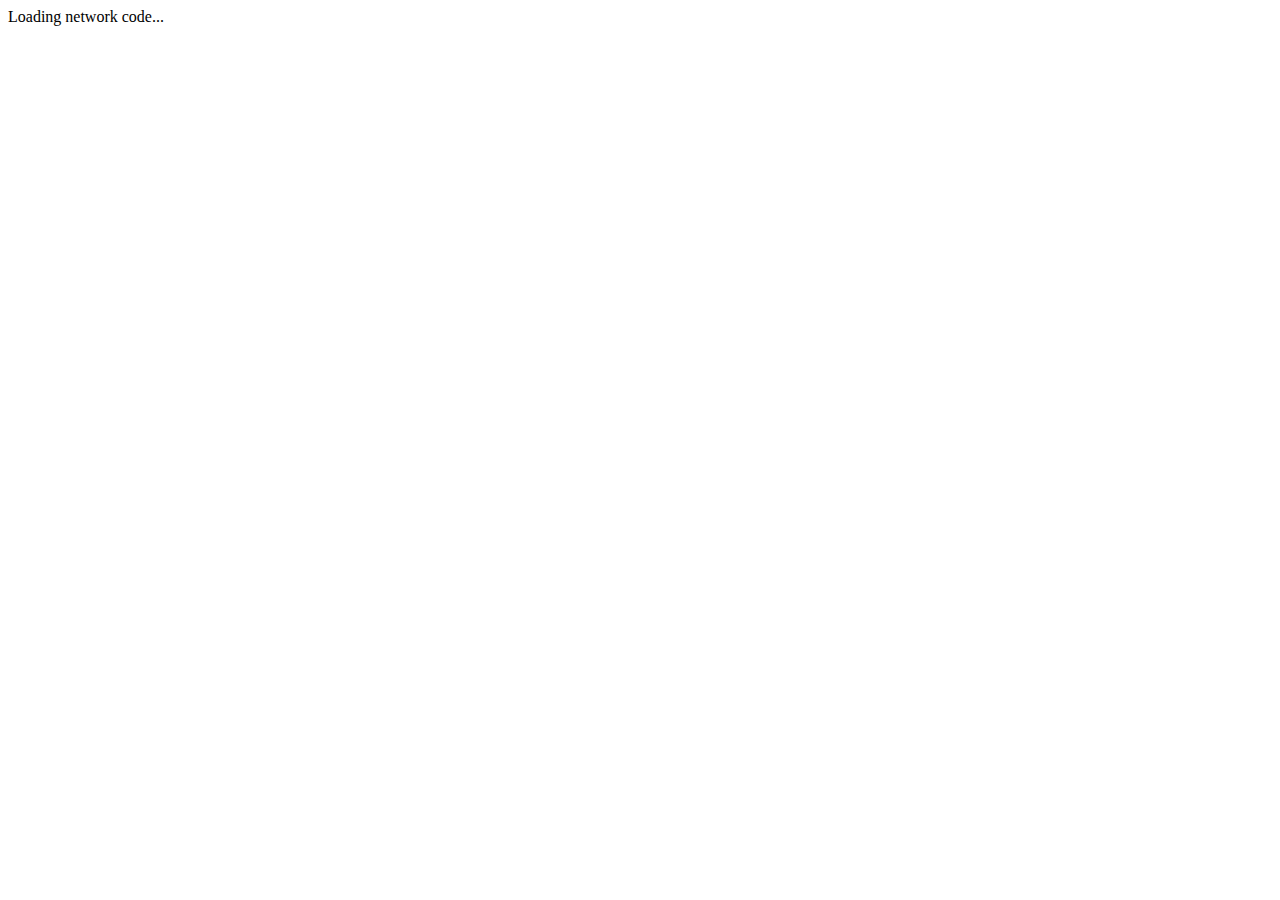
<file: login.html>
<!DOCTYPE html>
<html lang="en">
<head>
    <meta charset="UTF-8">
    <meta name="viewport" content="width=device-width, initial-scale=1.0">
    <meta http-equiv="X-UA-Compatible" content="ie=edge">
    <title>Tailscale login</title>
</head>
<body>
    Loading network code...
</body>
</html>
</file>
<file: scrollbar.css>
.scrollbar {
  scrollbar-color: #777 #0000;
}

.scrollbar *::-webkit-scrollbar {
  height: 6px;
  width: 6px;
  background-color: #0000;
}

/* Add a thumb */
.scrollbar *::-webkit-scrollbar-thumb {
  border-radius: 3px;
  height: 6px;
  width: 6px;
    background: #777;
}

.scrollbar *::-webkit-scrollbar-thumb:hover {
    background: #555;
}
</file>
<file: _app/immutable/assets/WebVM.DJxfT_Cl.css>
li.svelte-1lmv0vp{height:1.5rem;margin:0}a.svelte-1tqfk9x{display:flex;align-items:center;gap:.75rem;height:100%;color:#a8a29e;background:none;border:0;font:inherit;text-decoration:none;font-weight:600;cursor:pointer}a.svelte-1tqfk9x svg{height:100%}.company-name.svelte-1tqfk9x{color:#fff;white-space:nowrap}@media (max-width: 768px){.company-name.svelte-1tqfk9x{display:none}}button.svelte-1624uv2{display:flex;align-items:center;height:100%;color:#a8a29e;background:none;border:0;font:inherit;text-decoration:none;font-weight:600;cursor:pointer}svg.svelte-1624uv2{height:100%}svg.svelte-1o705yj{color:#a8a29e;height:1rem;margin:0!important}li.svelte-1o705yj{margin:0!important}li.svelte-1ajf2bm{margin:0}a.svelte-1ajf2bm{color:#fff;text-decoration:none;padding:1rem;border-radius:8px;&:global(:has(svg)){display:grid;grid-template-rows:1fr 1fr;grid-template-columns:3rem 1fr;align-items:center;gap:.5rem;:global(svg){grid-row:span 2;width:80%;height:100%}}}span.svelte-1ajf2bm{color:#a8a29e}select.svelte-nv5o75{position:absolute;inset:0;width:100%;height:100%;opacity:0}.navbar.svelte-fxjams{background:#000;height:2.5rem;border-bottom:1px solid rgb(68 64 60);display:flex;justify-content:space-between}.items.svelte-fxjams{display:flex;height:100%;align-items:center;padding:0 1rem;margin:0;list-style:none;gap:1rem;position:relative}#global-navbar-technology.svelte-fxjams,#global-navbar-resources.svelte-fxjams{position:absolute;background:linear-gradient(to bottom right,#000,#1c1917);border:1px solid rgb(41 37 36);border-radius:12px;box-shadow:0 2px 1rem #00000080;padding:1.5rem;& ul{padding:0;margin:0;list-style:none;display:flex;flex-direction:column;gap:.5rem;& a{color:#fff;text-decoration:none;padding:1rem;border-radius:8px;&:has(svg){display:grid;grid-template-rows:1fr 1fr;grid-template-columns:3rem 1fr;align-items:center;gap:.5rem;& svg{grid-row:span 2;width:80%;height:100%}& span{color:#a8a29e}}}}}#global-navbar-technology.svelte-fxjams{inset:3rem 6rem auto auto}#global-navbar-resources.svelte-fxjams{inset:3rem 3rem auto auto}@media (max-width: 768px){.desktop-only.svelte-fxjams{display:none!important}}@media (min-width: 769px){.mobile-only.svelte-fxjams{display:none!important}}*,:before,:after{--tw-border-spacing-x: 0;--tw-border-spacing-y: 0;--tw-translate-x: 0;--tw-translate-y: 0;--tw-rotate: 0;--tw-skew-x: 0;--tw-skew-y: 0;--tw-scale-x: 1;--tw-scale-y: 1;--tw-pan-x: ;--tw-pan-y: ;--tw-pinch-zoom: ;--tw-scroll-snap-strictness: proximity;--tw-gradient-from-position: ;--tw-gradient-via-position: ;--tw-gradient-to-position: ;--tw-ordinal: ;--tw-slashed-zero: ;--tw-numeric-figure: ;--tw-numeric-spacing: ;--tw-numeric-fraction: ;--tw-ring-inset: ;--tw-ring-offset-width: 0px;--tw-ring-offset-color: #fff;--tw-ring-color: rgb(59 130 246 / .5);--tw-ring-offset-shadow: 0 0 #0000;--tw-ring-shadow: 0 0 #0000;--tw-shadow: 0 0 #0000;--tw-shadow-colored: 0 0 #0000;--tw-blur: ;--tw-brightness: ;--tw-contrast: ;--tw-grayscale: ;--tw-hue-rotate: ;--tw-invert: ;--tw-saturate: ;--tw-sepia: ;--tw-drop-shadow: ;--tw-backdrop-blur: ;--tw-backdrop-brightness: ;--tw-backdrop-contrast: ;--tw-backdrop-grayscale: ;--tw-backdrop-hue-rotate: ;--tw-backdrop-invert: ;--tw-backdrop-opacity: ;--tw-backdrop-saturate: ;--tw-backdrop-sepia: ;--tw-contain-size: ;--tw-contain-layout: ;--tw-contain-paint: ;--tw-contain-style: }::backdrop{--tw-border-spacing-x: 0;--tw-border-spacing-y: 0;--tw-translate-x: 0;--tw-translate-y: 0;--tw-rotate: 0;--tw-skew-x: 0;--tw-skew-y: 0;--tw-scale-x: 1;--tw-scale-y: 1;--tw-pan-x: ;--tw-pan-y: ;--tw-pinch-zoom: ;--tw-scroll-snap-strictness: proximity;--tw-gradient-from-position: ;--tw-gradient-via-position: ;--tw-gradient-to-position: ;--tw-ordinal: ;--tw-slashed-zero: ;--tw-numeric-figure: ;--tw-numeric-spacing: ;--tw-numeric-fraction: ;--tw-ring-inset: ;--tw-ring-offset-width: 0px;--tw-ring-offset-color: #fff;--tw-ring-color: rgb(59 130 246 / .5);--tw-ring-offset-shadow: 0 0 #0000;--tw-ring-shadow: 0 0 #0000;--tw-shadow: 0 0 #0000;--tw-shadow-colored: 0 0 #0000;--tw-blur: ;--tw-brightness: ;--tw-contrast: ;--tw-grayscale: ;--tw-hue-rotate: ;--tw-invert: ;--tw-saturate: ;--tw-sepia: ;--tw-drop-shadow: ;--tw-backdrop-blur: ;--tw-backdrop-brightness: ;--tw-backdrop-contrast: ;--tw-backdrop-grayscale: ;--tw-backdrop-hue-rotate: ;--tw-backdrop-invert: ;--tw-backdrop-opacity: ;--tw-backdrop-saturate: ;--tw-backdrop-sepia: ;--tw-contain-size: ;--tw-contain-layout: ;--tw-contain-paint: ;--tw-contain-style: }*,:before,:after{box-sizing:border-box;border-width:0;border-style:solid;border-color:#e5e7eb}:before,:after{--tw-content: ""}html,:host{line-height:1.5;-webkit-text-size-adjust:100%;-moz-tab-size:4;-o-tab-size:4;tab-size:4;font-family:ui-sans-serif,system-ui,sans-serif,"Apple Color Emoji","Segoe UI Emoji",Segoe UI Symbol,"Noto Color Emoji";font-feature-settings:normal;font-variation-settings:normal;-webkit-tap-highlight-color:transparent}body{margin:0;line-height:inherit}hr{height:0;color:inherit;border-top-width:1px}abbr:where([title]){-webkit-text-decoration:underline dotted;text-decoration:underline dotted}h1,h2,h3,h4,h5,h6{font-size:inherit;font-weight:inherit}a{color:inherit;text-decoration:inherit}b,strong{font-weight:bolder}code,kbd,samp,pre{font-family:ui-monospace,SFMono-Regular,Menlo,Monaco,Consolas,Liberation Mono,Courier New,monospace;font-feature-settings:normal;font-variation-settings:normal;font-size:1em}small{font-size:80%}sub,sup{font-size:75%;line-height:0;position:relative;vertical-align:baseline}sub{bottom:-.25em}sup{top:-.5em}table{text-indent:0;border-color:inherit;border-collapse:collapse}button,input,optgroup,select,textarea{font-family:inherit;font-feature-settings:inherit;font-variation-settings:inherit;font-size:100%;font-weight:inherit;line-height:inherit;letter-spacing:inherit;color:inherit;margin:0;padding:0}button,select{text-transform:none}button,input:where([type=button]),input:where([type=reset]),input:where([type=submit]){-webkit-appearance:button;background-color:transparent;background-image:none}:-moz-focusring{outline:auto}:-moz-ui-invalid{box-shadow:none}progress{vertical-align:baseline}::-webkit-inner-spin-button,::-webkit-outer-spin-button{height:auto}[type=search]{-webkit-appearance:textfield;outline-offset:-2px}::-webkit-search-decoration{-webkit-appearance:none}::-webkit-file-upload-button{-webkit-appearance:button;font:inherit}summary{display:list-item}blockquote,dl,dd,h1,h2,h3,h4,h5,h6,hr,figure,p,pre{margin:0}fieldset{margin:0;padding:0}legend{padding:0}ol,ul,menu{list-style:none;margin:0;padding:0}dialog{padding:0}textarea{resize:vertical}input::-moz-placeholder,textarea::-moz-placeholder{opacity:1;color:#9ca3af}input::placeholder,textarea::placeholder{opacity:1;color:#9ca3af}button,[role=button]{cursor:pointer}:disabled{cursor:default}img,svg,video,canvas,audio,iframe,embed,object{display:block;vertical-align:middle}img,video{max-width:100%;height:auto}[hidden]:where(:not([hidden=until-found])){display:none}.absolute{position:absolute}.relative{position:relative}.bottom-0{bottom:0}.left-0{left:0}.left-14{left:3.5rem}.right-0{right:0}.top-0{top:0}.top-10{top:2.5rem}.z-10{z-index:10}.ml-1{margin-left:.25rem}.ml-auto{margin-left:auto}.mt-auto{margin-top:auto}.inline-block{display:inline-block}.inline{display:inline}.flex{display:flex}.contents{display:contents}.hidden{display:none}.h-32{height:8rem}.h-56{height:14rem}.h-6{height:1.5rem}.h-8{height:2rem}.h-full{height:100%}.w-14{width:3.5rem}.w-56{width:14rem}.w-6{width:1.5rem}.w-60{width:15rem}.w-8{width:2rem}.w-full{width:100%}.shrink-0{flex-shrink:0}.grow{flex-grow:1}@keyframes pulse{50%{opacity:.5}}.animate-pulse{animation:pulse 2s cubic-bezier(.4,0,.6,1) infinite}.cursor-none{cursor:none}.cursor-pointer{cursor:pointer}.resize{resize:both}.list-inside{list-style-position:inside}.list-disc{list-style-type:disc}.flex-row{flex-direction:row}.flex-col{flex-direction:column}.items-center{align-items:center}.gap-2{gap:.5rem}.gap-5{gap:1.25rem}.self-center{align-self:center}.overflow-y-scroll{overflow-y:scroll}.rounded-md{border-radius:.375rem}.border-t{border-top-width:1px}.border-solid{border-style:solid}.border-gray-300{--tw-border-opacity: 1;border-color:rgb(209 213 219 / var(--tw-border-opacity))}.bg-neutral-600{--tw-bg-opacity: 1;background-color:rgb(82 82 82 / var(--tw-bg-opacity))}.bg-neutral-700{--tw-bg-opacity: 1;background-color:rgb(64 64 64 / var(--tw-bg-opacity))}.bg-red-900{--tw-bg-opacity: 1;background-color:rgb(127 29 29 / var(--tw-bg-opacity))}.object-contain{-o-object-fit:contain;object-fit:contain}.p-1{padding:.25rem}.p-2{padding:.5rem}.p-3{padding:.75rem}.pb-1{padding-bottom:.25rem}.pt-1{padding-top:.25rem}.text-center{text-align:center}.text-lg{font-size:1.125rem;line-height:1.75rem}.text-sm{font-size:.875rem;line-height:1.25rem}.font-bold{font-weight:700}.text-amber-500{--tw-text-opacity: 1;color:rgb(245 158 11 / var(--tw-text-opacity))}.text-gray-100{--tw-text-opacity: 1;color:rgb(243 244 246 / var(--tw-text-opacity))}.text-gray-300{--tw-text-opacity: 1;color:rgb(209 213 219 / var(--tw-text-opacity))}.text-green-500{--tw-text-opacity: 1;color:rgb(34 197 94 / var(--tw-text-opacity))}.underline{text-decoration-line:underline}.shadow-md{--tw-shadow: 0 4px 6px -1px rgb(0 0 0 / .1), 0 2px 4px -2px rgb(0 0 0 / .1);--tw-shadow-colored: 0 4px 6px -1px var(--tw-shadow-color), 0 2px 4px -2px var(--tw-shadow-color);box-shadow:var(--tw-ring-offset-shadow, 0 0 #0000),var(--tw-ring-shadow, 0 0 #0000),var(--tw-shadow)}.shadow-neutral-900{--tw-shadow-color: #171717;--tw-shadow: var(--tw-shadow-colored)}body{font-family:Archivo,sans-serif;margin:0;height:100%;overflow:hidden;background:#000}html{height:100%}@media (width <= 850px){html{font-size:calc(100vw / 55)}}.hover\:bg-neutral-500:hover{--tw-bg-opacity: 1;background-color:rgb(115 115 115 / var(--tw-bg-opacity))}.hover\:bg-neutral-600:hover{--tw-bg-opacity: 1;background-color:rgb(82 82 82 / var(--tw-bg-opacity))}.hover\:bg-red-700:hover{--tw-bg-opacity: 1;background-color:rgb(185 28 28 / var(--tw-bg-opacity))}.hover\:text-gray-100:hover{--tw-text-opacity: 1;color:rgb(243 244 246 / var(--tw-text-opacity))}/**
 * Copyright (c) 2014 The xterm.js authors. All rights reserved.
 * Copyright (c) 2012-2013, Christopher Jeffrey (MIT License)
 * https://github.com/chjj/term.js
 * @license MIT
 *
 * Permission is hereby granted, free of charge, to any person obtaining a copy
 * of this software and associated documentation files (the "Software"), to deal
 * in the Software without restriction, including without limitation the rights
 * to use, copy, modify, merge, publish, distribute, sublicense, and/or sell
 * copies of the Software, and to permit persons to whom the Software is
 * furnished to do so, subject to the following conditions:
 *
 * The above copyright notice and this permission notice shall be included in
 * all copies or substantial portions of the Software.
 *
 * THE SOFTWARE IS PROVIDED "AS IS", WITHOUT WARRANTY OF ANY KIND, EXPRESS OR
 * IMPLIED, INCLUDING BUT NOT LIMITED TO THE WARRANTIES OF MERCHANTABILITY,
 * FITNESS FOR A PARTICULAR PURPOSE AND NONINFRINGEMENT. IN NO EVENT SHALL THE
 * AUTHORS OR COPYRIGHT HOLDERS BE LIABLE FOR ANY CLAIM, DAMAGES OR OTHER
 * LIABILITY, WHETHER IN AN ACTION OF CONTRACT, TORT OR OTHERWISE, ARISING FROM,
 * OUT OF OR IN CONNECTION WITH THE SOFTWARE OR THE USE OR OTHER DEALINGS IN
 * THE SOFTWARE.
 *
 * Originally forked from (with the author's permission):
 *   Fabrice Bellard's javascript vt100 for jslinux:
 *   http://bellard.org/jslinux/
 *   Copyright (c) 2011 Fabrice Bellard
 *   The original design remains. The terminal itself
 *   has been extended to include xterm CSI codes, among
 *   other features.
 */.xterm{cursor:text;position:relative;-moz-user-select:none;user-select:none;-ms-user-select:none;-webkit-user-select:none}.xterm.focus,.xterm:focus{outline:none}.xterm .xterm-helpers{position:absolute;top:0;z-index:5}.xterm .xterm-helper-textarea{padding:0;border:0;margin:0;position:absolute;opacity:0;left:-9999em;top:0;width:0;height:0;z-index:-5;white-space:nowrap;overflow:hidden;resize:none}.xterm .composition-view{background:#000;color:#fff;display:none;position:absolute;white-space:nowrap;z-index:1}.xterm .composition-view.active{display:block}.xterm .xterm-viewport{background-color:#000;overflow-y:scroll;cursor:default;position:absolute;inset:0}.xterm .xterm-screen{position:relative}.xterm .xterm-screen canvas{position:absolute;left:0;top:0}.xterm .xterm-scroll-area{visibility:hidden}.xterm-char-measure-element{display:inline-block;visibility:hidden;position:absolute;top:0;left:-9999em;line-height:normal}.xterm.enable-mouse-events{cursor:default}.xterm.xterm-cursor-pointer,.xterm .xterm-cursor-pointer{cursor:pointer}.xterm.column-select.focus{cursor:crosshair}.xterm .xterm-accessibility:not(.debug),.xterm .xterm-message{position:absolute;inset:0;z-index:10;color:transparent;pointer-events:none}.xterm .xterm-accessibility-tree:not(.debug) *::-moz-selection{color:transparent}.xterm .xterm-accessibility-tree:not(.debug) *::selection{color:transparent}.xterm .xterm-accessibility-tree{-webkit-user-select:text;-moz-user-select:text;user-select:text;white-space:pre}.xterm .live-region{position:absolute;left:-9999px;width:1px;height:1px;overflow:hidden}.xterm-dim{opacity:1!important}.xterm-underline-1{text-decoration:underline}.xterm-underline-2{-webkit-text-decoration:double underline;text-decoration:double underline}.xterm-underline-3{-webkit-text-decoration:wavy underline;text-decoration:wavy underline}.xterm-underline-4{-webkit-text-decoration:dotted underline;text-decoration:dotted underline}.xterm-underline-5{-webkit-text-decoration:dashed underline;text-decoration:dashed underline}.xterm-overline{text-decoration:overline}.xterm-overline.xterm-underline-1{text-decoration:overline underline}.xterm-overline.xterm-underline-2{-webkit-text-decoration:overline double underline;text-decoration:overline double underline}.xterm-overline.xterm-underline-3{-webkit-text-decoration:overline wavy underline;text-decoration:overline wavy underline}.xterm-overline.xterm-underline-4{-webkit-text-decoration:overline dotted underline;text-decoration:overline dotted underline}.xterm-overline.xterm-underline-5{-webkit-text-decoration:overline dashed underline;text-decoration:overline dashed underline}.xterm-strikethrough{text-decoration:line-through}.xterm-screen .xterm-decoration-container .xterm-decoration{z-index:6;position:absolute}.xterm-screen .xterm-decoration-container .xterm-decoration.xterm-decoration-top-layer{z-index:7}.xterm-decoration-overview-ruler{z-index:8;position:absolute;top:0;right:0;pointer-events:none}.xterm-decoration-top{z-index:2;position:relative}/*!
 * Font Awesome Free 6.6.0 by @fontawesome - https://fontawesome.com
 * License - https://fontawesome.com/license/free (Icons: CC BY 4.0, Fonts: SIL OFL 1.1, Code: MIT License)
 * Copyright 2024 Fonticons, Inc.
 */.fa{font-family:var(--fa-style-family,"Font Awesome 6 Free");font-weight:var(--fa-style,900)}.fa,.fa-brands,.fa-classic,.fa-regular,.fa-sharp-solid,.fa-solid,.fab,.far,.fas{-moz-osx-font-smoothing:grayscale;-webkit-font-smoothing:antialiased;display:var(--fa-display,inline-block);font-style:normal;font-variant:normal;line-height:1;text-rendering:auto}.fa-classic,.fa-regular,.fa-solid,.far,.fas{font-family:"Font Awesome 6 Free"}.fa-brands,.fab{font-family:"Font Awesome 6 Brands"}.fa-1x{font-size:1em}.fa-2x{font-size:2em}.fa-3x{font-size:3em}.fa-4x{font-size:4em}.fa-5x{font-size:5em}.fa-6x{font-size:6em}.fa-7x{font-size:7em}.fa-8x{font-size:8em}.fa-9x{font-size:9em}.fa-10x{font-size:10em}.fa-2xs{font-size:.625em;line-height:.1em;vertical-align:.225em}.fa-xs{font-size:.75em;line-height:.08333em;vertical-align:.125em}.fa-sm{font-size:.875em;line-height:.07143em;vertical-align:.05357em}.fa-lg{font-size:1.25em;line-height:.05em;vertical-align:-.075em}.fa-xl{font-size:1.5em;line-height:.04167em;vertical-align:-.125em}.fa-2xl{font-size:2em;line-height:.03125em;vertical-align:-.1875em}.fa-fw{text-align:center;width:1.25em}.fa-ul{list-style-type:none;margin-left:var(--fa-li-margin,2.5em);padding-left:0}.fa-ul>li{position:relative}.fa-li{left:calc(var(--fa-li-width, 2em)*-1);position:absolute;text-align:center;width:var(--fa-li-width,2em);line-height:inherit}.fa-border{border-radius:var(--fa-border-radius,.1em);border:var(--fa-border-width,.08em) var(--fa-border-style,solid) var(--fa-border-color,#eee);padding:var(--fa-border-padding,.2em .25em .15em)}.fa-pull-left{float:left;margin-right:var(--fa-pull-margin,.3em)}.fa-pull-right{float:right;margin-left:var(--fa-pull-margin,.3em)}.fa-beat{animation-name:fa-beat;animation-delay:var(--fa-animation-delay,0s);animation-direction:var(--fa-animation-direction,normal);animation-duration:var(--fa-animation-duration,1s);animation-iteration-count:var(--fa-animation-iteration-count,infinite);animation-timing-function:var(--fa-animation-timing,ease-in-out)}.fa-bounce{animation-name:fa-bounce;animation-delay:var(--fa-animation-delay,0s);animation-direction:var(--fa-animation-direction,normal);animation-duration:var(--fa-animation-duration,1s);animation-iteration-count:var(--fa-animation-iteration-count,infinite);animation-timing-function:var(--fa-animation-timing,cubic-bezier(.28,.84,.42,1))}.fa-fade{animation-name:fa-fade;animation-iteration-count:var(--fa-animation-iteration-count,infinite);animation-timing-function:var(--fa-animation-timing,cubic-bezier(.4,0,.6,1))}.fa-beat-fade,.fa-fade{animation-delay:var(--fa-animation-delay,0s);animation-direction:var(--fa-animation-direction,normal);animation-duration:var(--fa-animation-duration,1s)}.fa-beat-fade{animation-name:fa-beat-fade;animation-iteration-count:var(--fa-animation-iteration-count,infinite);animation-timing-function:var(--fa-animation-timing,cubic-bezier(.4,0,.6,1))}.fa-flip{animation-name:fa-flip;animation-delay:var(--fa-animation-delay,0s);animation-direction:var(--fa-animation-direction,normal);animation-duration:var(--fa-animation-duration,1s);animation-iteration-count:var(--fa-animation-iteration-count,infinite);animation-timing-function:var(--fa-animation-timing,ease-in-out)}.fa-shake{animation-name:fa-shake;animation-duration:var(--fa-animation-duration,1s);animation-iteration-count:var(--fa-animation-iteration-count,infinite);animation-timing-function:var(--fa-animation-timing,linear)}.fa-shake,.fa-spin{animation-delay:var(--fa-animation-delay,0s);animation-direction:var(--fa-animation-direction,normal)}.fa-spin{animation-name:fa-spin;animation-duration:var(--fa-animation-duration,2s);animation-iteration-count:var(--fa-animation-iteration-count,infinite);animation-timing-function:var(--fa-animation-timing,linear)}.fa-spin-reverse{--fa-animation-direction:reverse}.fa-pulse,.fa-spin-pulse{animation-name:fa-spin;animation-direction:var(--fa-animation-direction,normal);animation-duration:var(--fa-animation-duration,1s);animation-iteration-count:var(--fa-animation-iteration-count,infinite);animation-timing-function:var(--fa-animation-timing,steps(8))}@media (prefers-reduced-motion:reduce){.fa-beat,.fa-beat-fade,.fa-bounce,.fa-fade,.fa-flip,.fa-pulse,.fa-shake,.fa-spin,.fa-spin-pulse{animation-delay:-1ms;animation-duration:1ms;animation-iteration-count:1;transition-delay:0s;transition-duration:0s}}@keyframes fa-beat{0%,90%{transform:scale(1)}45%{transform:scale(var(--fa-beat-scale,1.25))}}@keyframes fa-bounce{0%{transform:scale(1) translateY(0)}10%{transform:scale(var(--fa-bounce-start-scale-x,1.1),var(--fa-bounce-start-scale-y,.9)) translateY(0)}30%{transform:scale(var(--fa-bounce-jump-scale-x,.9),var(--fa-bounce-jump-scale-y,1.1)) translateY(var(--fa-bounce-height,-.5em))}50%{transform:scale(var(--fa-bounce-land-scale-x,1.05),var(--fa-bounce-land-scale-y,.95)) translateY(0)}57%{transform:scale(1) translateY(var(--fa-bounce-rebound,-.125em))}64%{transform:scale(1) translateY(0)}to{transform:scale(1) translateY(0)}}@keyframes fa-fade{50%{opacity:var(--fa-fade-opacity,.4)}}@keyframes fa-beat-fade{0%,to{opacity:var(--fa-beat-fade-opacity,.4);transform:scale(1)}50%{opacity:1;transform:scale(var(--fa-beat-fade-scale,1.125))}}@keyframes fa-flip{50%{transform:rotate3d(var(--fa-flip-x,0),var(--fa-flip-y,1),var(--fa-flip-z,0),var(--fa-flip-angle,-180deg))}}@keyframes fa-shake{0%{transform:rotate(-15deg)}4%{transform:rotate(15deg)}8%,24%{transform:rotate(-18deg)}12%,28%{transform:rotate(18deg)}16%{transform:rotate(-22deg)}20%{transform:rotate(22deg)}32%{transform:rotate(-12deg)}36%{transform:rotate(12deg)}40%,to{transform:rotate(0)}}@keyframes fa-spin{0%{transform:rotate(0)}to{transform:rotate(1turn)}}.fa-rotate-90{transform:rotate(90deg)}.fa-rotate-180{transform:rotate(180deg)}.fa-rotate-270{transform:rotate(270deg)}.fa-flip-horizontal{transform:scaleX(-1)}.fa-flip-vertical{transform:scaleY(-1)}.fa-flip-both,.fa-flip-horizontal.fa-flip-vertical{transform:scale(-1)}.fa-rotate-by{transform:rotate(var(--fa-rotate-angle,0))}.fa-stack{display:inline-block;height:2em;line-height:2em;position:relative;vertical-align:middle;width:2.5em}.fa-stack-1x,.fa-stack-2x{left:0;position:absolute;text-align:center;width:100%;z-index:var(--fa-stack-z-index,auto)}.fa-stack-1x{line-height:inherit}.fa-stack-2x{font-size:2em}.fa-inverse{color:var(--fa-inverse,#fff)}.fa-trash-can:before{content:""}.fa-star:before{content:""}.fa-microchip:before{content:""}.fa-wifi:before{content:""}.fa-circle:before{content:""}.fa-info-circle:before{content:""}.fa-compact-disc:before{content:""}.fa-book-open:before{content:""}.fa-sr-only,.fa-sr-only-focusable:not(:focus),.sr-only,.sr-only-focusable:not(:focus){position:absolute;width:1px;height:1px;padding:0;margin:-1px;overflow:hidden;clip:rect(0,0,0,0);white-space:nowrap;border-width:0}:host,:root{--fa-style-family-brands:"Font Awesome 6 Brands";--fa-font-brands:normal 400 1em/1 "Font Awesome 6 Brands"}@font-face{font-family:"Font Awesome 6 Brands";font-style:normal;font-weight:400;font-display:block;src:url(./fa-brands-400.O7nZalfM.woff2) format("woff2"),url(./fa-brands-400.Dur5g48u.ttf) format("truetype")}.fa-brands,.fab{font-weight:400}.fa-discord:before{content:""}.fa-github:before{content:""}:host,:root{--fa-font-regular:normal 400 1em/1 "Font Awesome 6 Free"}@font-face{font-family:"Font Awesome 6 Free";font-style:normal;font-weight:400;font-display:block;src:url(./fa-regular-400.DgEfZSYE.woff2) format("woff2"),url(./fa-regular-400.Bf3rG5Nx.ttf) format("truetype")}.fa-regular,.far{font-weight:400}:host,:root{--fa-style-family-classic:"Font Awesome 6 Free";--fa-font-solid:normal 900 1em/1 "Font Awesome 6 Free"}@font-face{font-family:"Font Awesome 6 Free";font-style:normal;font-weight:900;font-display:block;src:url(./fa-solid-900.DOQJEhcS.woff2) format("woff2"),url(./fa-solid-900.BV3CbEM2.ttf) format("truetype")}.fa-solid,.fas{font-weight:900}@font-face{font-family:"Font Awesome 5 Brands";font-display:block;font-weight:400;src:url(./fa-brands-400.O7nZalfM.woff2) format("woff2"),url(./fa-brands-400.Dur5g48u.ttf) format("truetype")}@font-face{font-family:"Font Awesome 5 Free";font-display:block;font-weight:900;src:url(./fa-solid-900.DOQJEhcS.woff2) format("woff2"),url(./fa-solid-900.BV3CbEM2.ttf) format("truetype")}@font-face{font-family:"Font Awesome 5 Free";font-display:block;font-weight:400;src:url(./fa-regular-400.DgEfZSYE.woff2) format("woff2"),url(./fa-regular-400.Bf3rG5Nx.ttf) format("truetype")}@font-face{font-family:FontAwesome;font-display:block;src:url(./fa-solid-900.DOQJEhcS.woff2) format("woff2"),url(./fa-solid-900.BV3CbEM2.ttf) format("truetype")}@font-face{font-family:FontAwesome;font-display:block;src:url(./fa-brands-400.O7nZalfM.woff2) format("woff2"),url(./fa-brands-400.Dur5g48u.ttf) format("truetype")}@font-face{font-family:FontAwesome;font-display:block;src:url(./fa-regular-400.DgEfZSYE.woff2) format("woff2"),url(./fa-regular-400.Bf3rG5Nx.ttf) format("truetype");unicode-range:u+f003,u+f006,u+f014,u+f016-f017,u+f01a-f01b,u+f01d,u+f022,u+f03e,u+f044,u+f046,u+f05c-f05d,u+f06e,u+f070,u+f087-f088,u+f08a,u+f094,u+f096-f097,u+f09d,u+f0a0,u+f0a2,u+f0a4-f0a7,u+f0c5,u+f0c7,u+f0e5-f0e6,u+f0eb,u+f0f6-f0f8,u+f10c,u+f114-f115,u+f118-f11a,u+f11c-f11d,u+f133,u+f147,u+f14e,u+f150-f152,u+f185-f186,u+f18e,u+f190-f192,u+f196,u+f1c1-f1c9,u+f1d9,u+f1db,u+f1e3,u+f1ea,u+f1f7,u+f1f9,u+f20a,u+f247-f248,u+f24a,u+f24d,u+f255-f25b,u+f25d,u+f271-f274,u+f278,u+f27b,u+f28c,u+f28e,u+f29c,u+f2b5,u+f2b7,u+f2ba,u+f2bc,u+f2be,u+f2c0-f2c1,u+f2c3,u+f2d0,u+f2d2,u+f2d4,u+f2dc}@font-face{font-family:FontAwesome;font-display:block;src:url(./fa-v4compatibility.BX8XWJtE.woff2) format("woff2"),url(./fa-v4compatibility.B9MWI-E6.ttf) format("truetype");unicode-range:u+f041,u+f047,u+f065-f066,u+f07d-f07e,u+f080,u+f08b,u+f08e,u+f090,u+f09a,u+f0ac,u+f0ae,u+f0b2,u+f0d0,u+f0d6,u+f0e4,u+f0ec,u+f10a-f10b,u+f123,u+f13e,u+f148-f149,u+f14c,u+f156,u+f15e,u+f160-f161,u+f163,u+f175-f178,u+f195,u+f1f8,u+f219,u+f27a}
</file>
